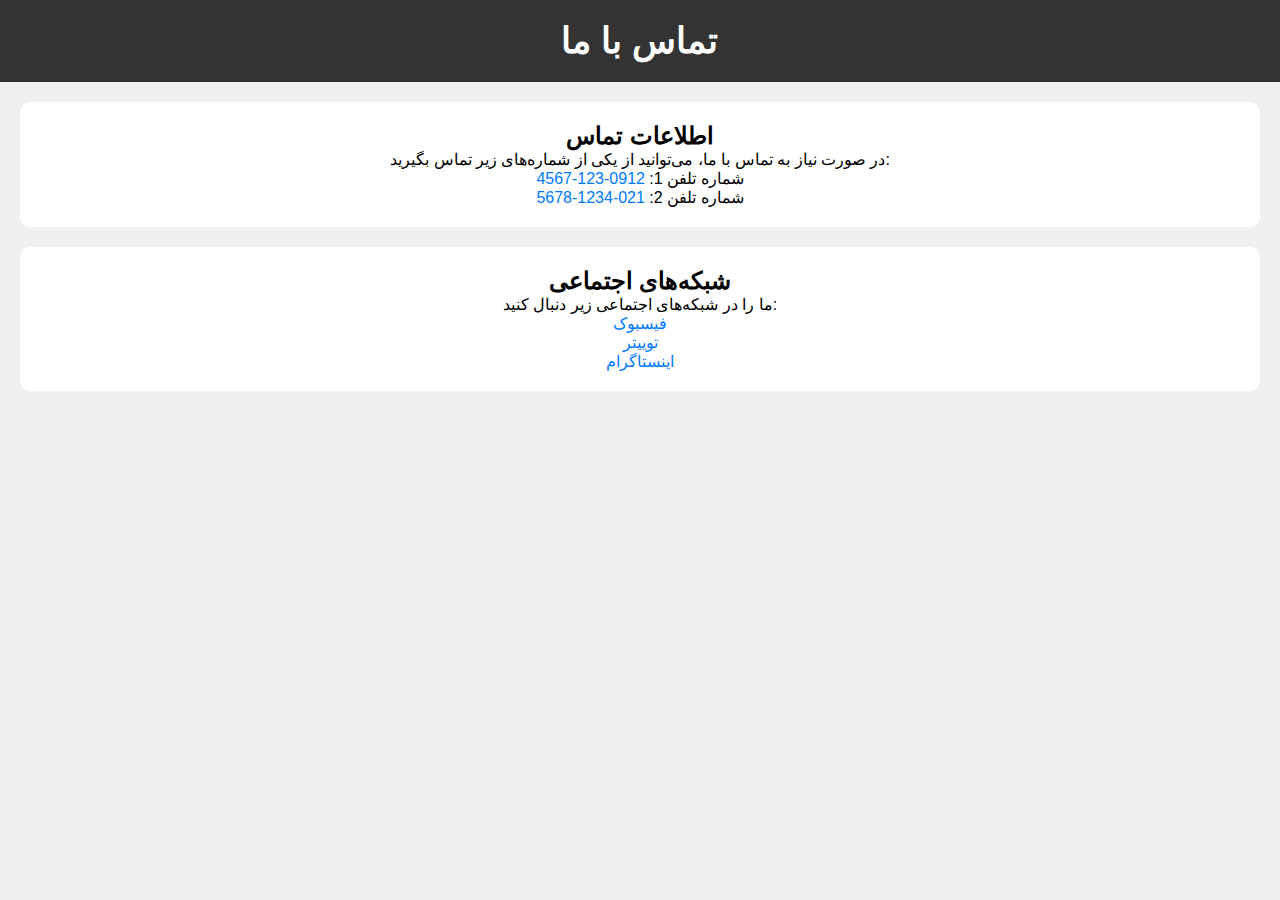
<file: test.html>
<!DOCTYPE html>
<html lang="fa">
<head>
    <meta charset="UTF-8">
    <meta name="viewport" content="width=device-width, initial-scale=1.0">
    <title>تماس با ما</title>
    <style>
        /* CSS Reset */
* {
    margin: 0;
    padding: 0;
    box-sizing: border-box;
}

/* بدنه صفحه */
body {
    font-family: Arial, sans-serif;
    background-color: #f0f0f0; /* رنگ پس زمینه صفحه */
    text-align: center;
}

/* هدر */
header {
    background-color: #333; /* رنگ پس زمینه هدر */
    color: #fff; /* رنگ متن هدر */
    padding: 20px;
}

/* تیتر هدر */
header h1 {
    font-size: 36px;
}

/* بخش‌ها */
section {
    background-color: #fff; /* رنگ پس زمینه بخش‌ها */
    margin: 20px;
    padding: 20px;
    border-radius: 10px; /* گوشه‌های گرد بخش‌ها */
}

/* لیست‌ها */
ul {
    list-style: none;
}

/* لیست مخفی (لینک‌های شبکه‌های اجتماعی) */
ul li a {
    text-decoration: none; /* حذف خط زیر متن لینک‌ها */
    color: #007bff; /* رنگ متن لینک‌ها */
}

/* لینک‌های شبکه‌های اجتماعی */
ul li a:hover {
    color: #ff7f00; /* تغییر رنگ متن لینک‌ها در وضعیت هاور (hover) */
}

    </style>
</head>
<body>
    <header>
        <h1>تماس با ما</h1>
    </header>
    <section>
        <h2>اطلاعات تماس</h2>
        <p>در صورت نیاز به تماس با ما، می‌توانید از یکی از شماره‌های زیر تماس بگیرید:</p>
        <ul>
            <li>شماره تلفن 1: <a href="tel:09121234567">0912-123-4567</a></li>
            <li>شماره تلفن 2: <a href="tel:02112345678">021-1234-5678</a></li>
        </ul>
    </section>
    <section>
        <h2>شبکه‌های اجتماعی</h2>
        <p>ما را در شبکه‌های اجتماعی زیر دنبال کنید:</p>
        <ul>
            <li><a href="https://www.facebook.com/نام-صفحه-فیسبوک" target="_blank">فیسبوک</a></li>
            <li><a href="https://twitter.com/نام-توییتر" target="_blank">توییتر</a></li>
            <li><a href="https://www.instagram.com/نام-اینستاگرام" target="_blank">اینستاگرام</a></li>
        </ul>
    </section>
</body>
</html>
</file>
